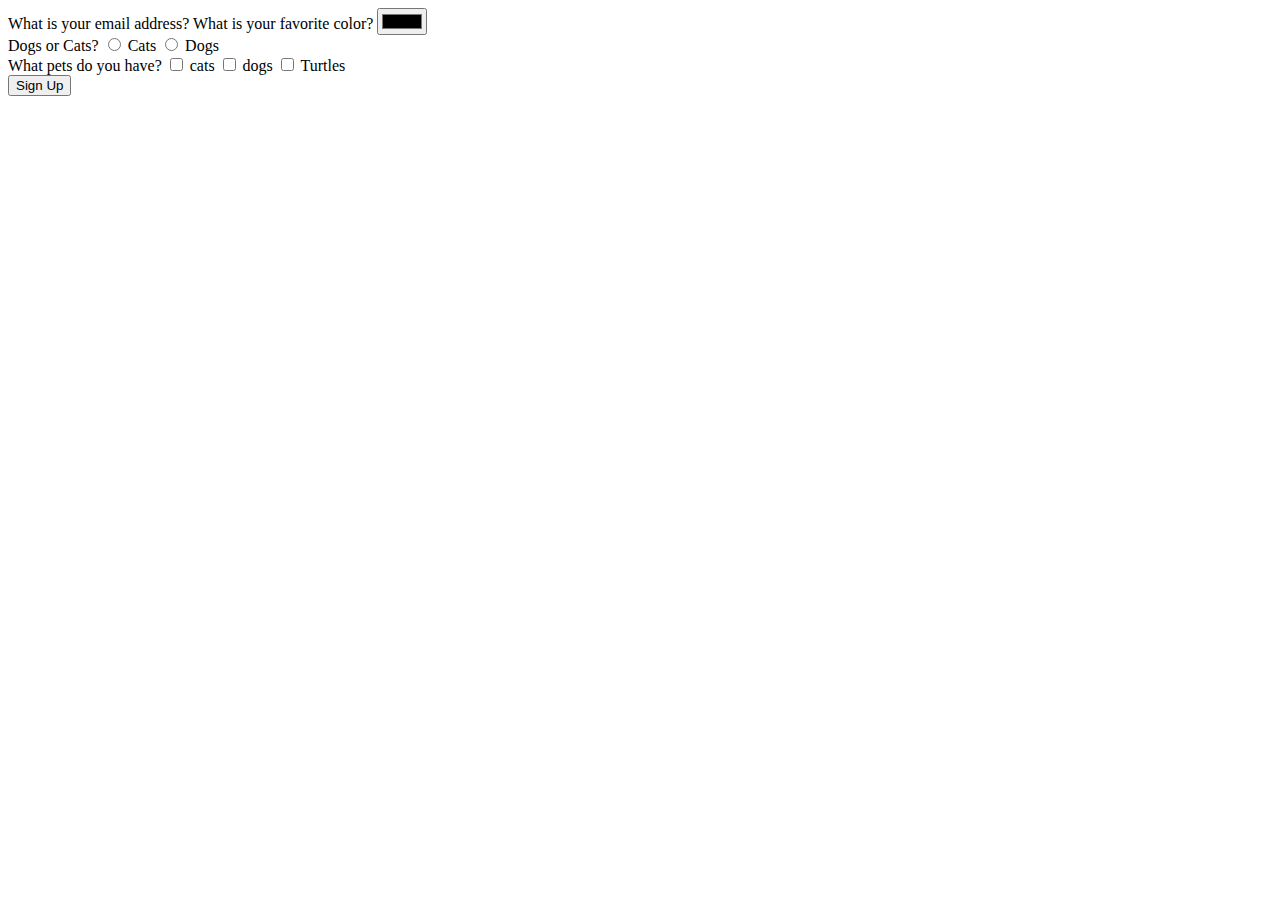
<file: index.html>
<!DOCTYPE html>
<html lang="en">
  <head>
    <meta charset="UTF-8" />
    <meta name="viewport" content="width=device-width, initial-scale=1.0" />
    <title>HTML Inputs Practice</title>
  </head>
  <body>
    <form action="/submit">
      <label for="email">What is your email address?</label
      
      <input type="email" name="email" id="email" />
   
      <label for="color">What is your favorite color?</label>
      <input type="color" name="color" id="color" />
      <!--Radio Buttons-->
      <div>
        <label>Dogs or Cats?</label>
        <input type="radio" name="pet" id="cats" />
        <label for="cats">Cats</label>
        <input type="radio" name="pet" id="dogs" />
        <label for="dogs">Dogs</label>
      </div>

      <!--Checkbox-->
      <div>
        <label>What pets do you have?</label>
        <input type="checkbox" name="pet" id="cats" />
        <label for="cats">cats</label>
        <input type="checkbox" name="pet" id="dogs" />
        <label for="dogs">dogs</label>
        <input type="checkbox" name="pet" id="Turtles" />
        <label for="Turtles">Turtles</label>
      </div>

      <div><input type="submit" value="Sign Up" /></div>
    </form>
  </body>
</html>
</file>
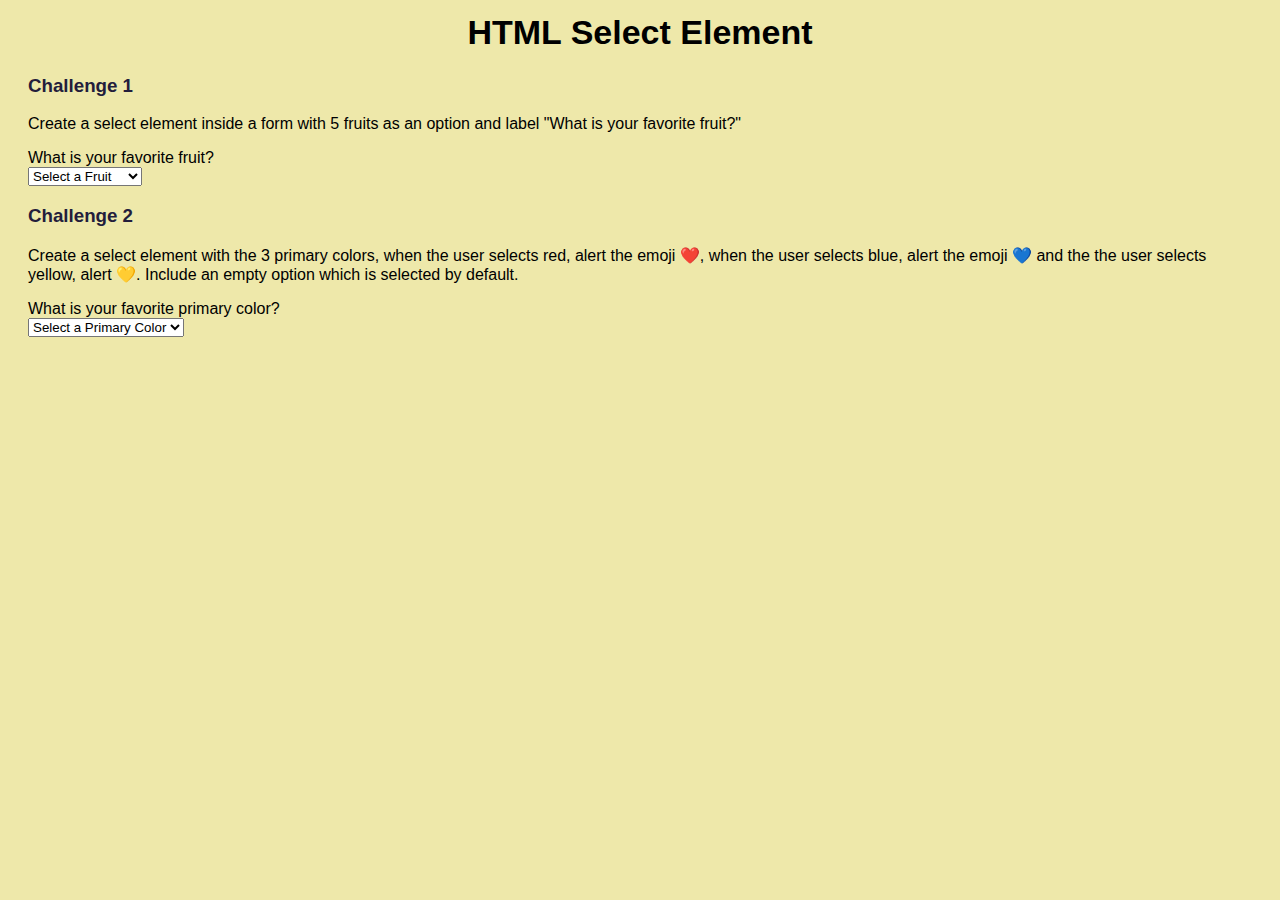
<file: Lesson 3 HTML Select Element/HomeWork/index.html>
<!DOCTYPE html>
<html lang="en">
  <head>
    <meta charset="UTF-8" />
    <meta name="viewport" content="width=device-width, initial-scale=1.0" />
    <link rel="stylesheet" href="./src/style.css" />
    <title>HTML Select Element / Challenge</title>
  </head>
  <body>
    <h1>HTML Select Element</h1>

    <h3>Challenge 1</h3>
    <p>
      Create a select element inside a form with 5 fruits as an option and label
      "What is your favorite fruit?"
    </p>
    <div>
      <label for="fruit">What is your favorite fruit?</label>
      <form action="/submit">
        <select name="" id="">
          <option value="">Select a Fruit</option>
          <option value="">🍓Strawberries</option>
          <option value="">🔵Blueberries</option>
          <option value="">🍍Pineapples</option>
          <option value="">⚫Blackberries</option>
          <option value="">🍌Bananas</option>
        </select>
      </form>
    </div>

    <h3>Challenge 2</h3>
    <p>
      Create a select element with the 3 primary colors, when the user selects
      red, alert the emoji ❤️, when the user selects blue, alert the emoji 💙
      and the the user selects yellow, alert 💛. Include an empty option which
      is selected by default.
    </p>
    <div>
      <form action="/submit">
        <label for="colors">What is your favorite primary color?</label>
        <div><select name="color" id="fruitSelection">
          <option value="">Select a Primary Color</option>
          <option value="red">Red</option>
          <option value="blue">Blue</option>
          <option value="yellow">Yellow</option>
        </select>
      </form></div>
    </div>

    <script src="src/index.js"></script>
  </body>
</html>
</file>
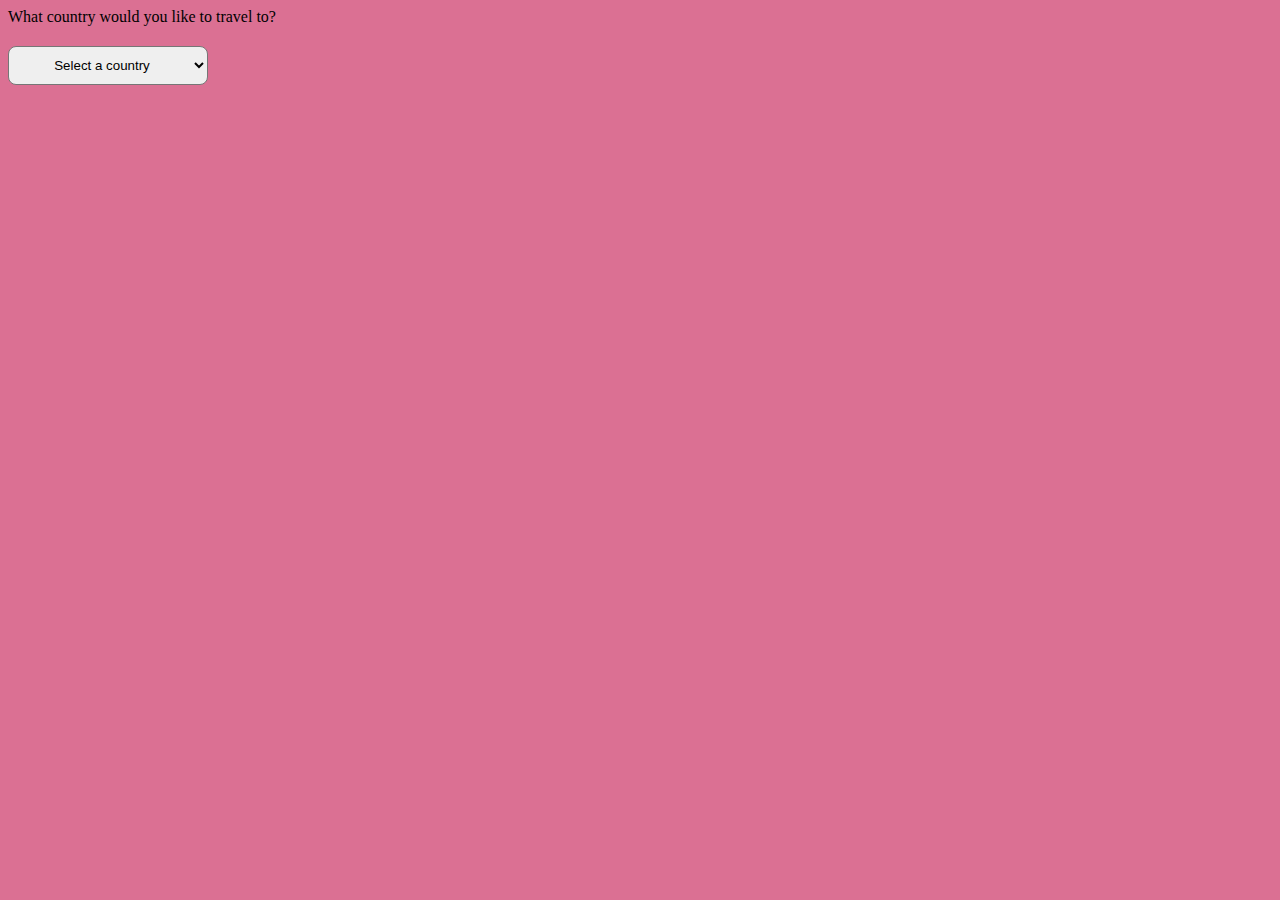
<file: Lesson 3 HTML Select Element/HTML Select Element/index.html>
<!DOCTYPE html>
<html lang="en">
  <head>
    <meta charset="UTF-8" />
    <meta name="viewport" content="width=device-width, initial-scale=1.0" />
    <link rel="stylesheet" href="./src/style.css" />
    <title>HTML Select Elements</title>
  </head>
  <body>
    <form action="/submit">
      <label for="countries">What country would you like to travel to?</label>
      <select name="country" id="countries">
        <option value="">Select a country</option>
        <option value="france">France</option>
        <option value="united-states">United States</option>
        <option value="italy">Italy</option>
        <option value="brazil">Brazil</option>
        <option value="Japan">Japan</option>
      </select>
    </form>
    <script src="./src/index.js"></script>
  </body>
</html>
</file>
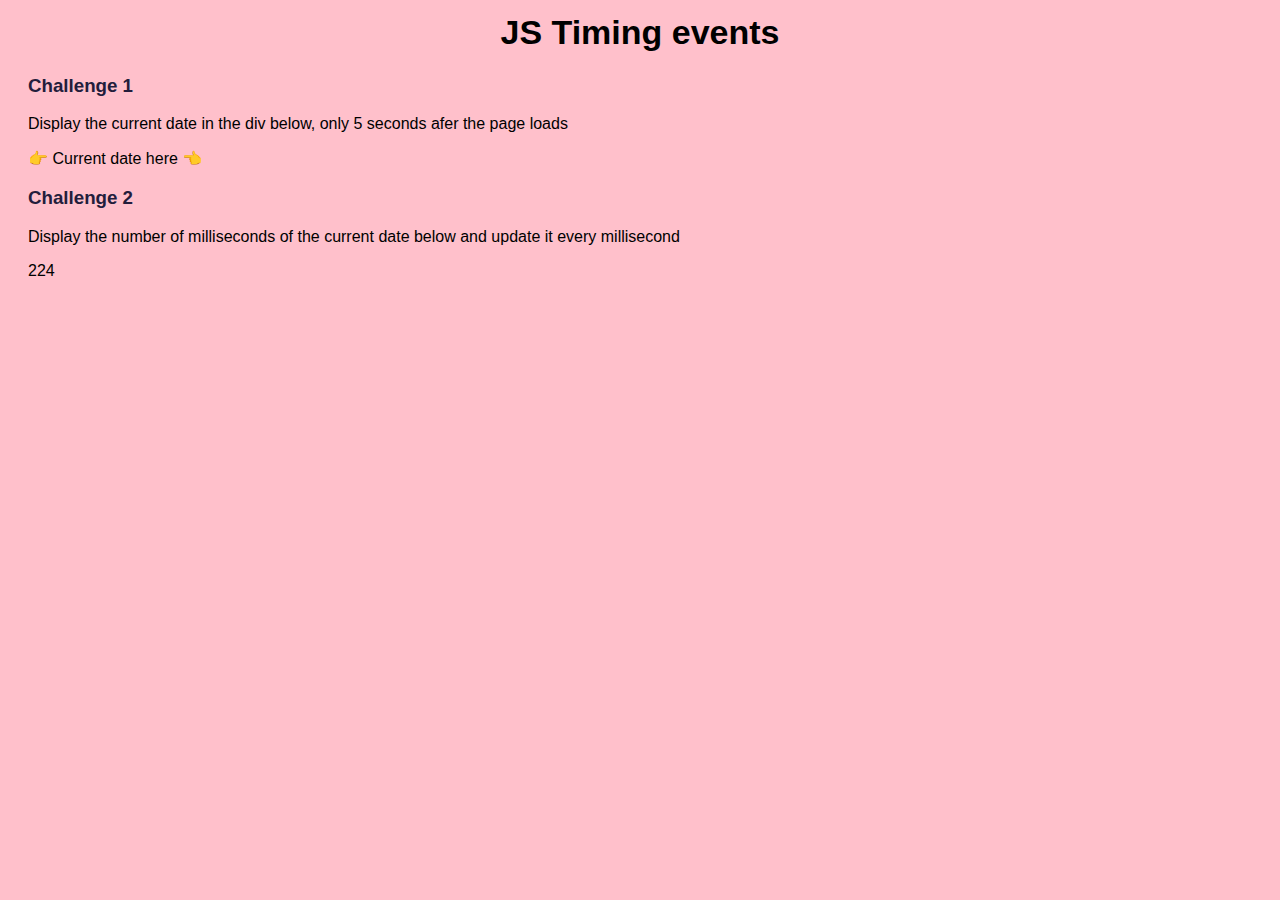
<file: Lesson 4 JS Timing Events/Homework/index.html>
<!DOCTYPE html>
<html lang="en">
  <head>
    <meta charset="UTF-8" />
    <meta name="viewport" content="width=device-width, initial-scale=1.0" />
    <link rel="stylesheet" href="./src/style.css" />
    <title>Js Timing Events Challenge</title>
  </head>
  <body>
    <h1>JS Timing events</h1>

    <h3>Challenge 1</h3>
    <p>
      Display the current date in the div below, only 5 seconds afer the page
      loads
    </p>
    <div id="date">👉 Current date here 👈</div>

    <h3>Challenge 2</h3>
    <p>
      Display the number of milliseconds of the current date below and update it
      every millisecond
    </p>
    <div id="milliseconds">👉 Current milliseconds here 👈</div>
    <script src="./src/index.js"></script>
  </body>
</html>
</file>
<file: Lesson 3 HTML Select Element/HomeWork/src/style.css>
body {
  background-color: palegoldenrod;
  font-family: sans-serif;
  padding: 0 20px;
}
h1 {
  text-align: center;
  font-weight: 900;
  margin: 0;
  font-size: 34px;
  line-height: 48px;
}

h1 h2,
h3 {
  color: #231d3c;
}
</file>
<file: Lesson 3 HTML Select Element/HTML Select Element/src/style.css>
body {
  background-color: palevioletred;
}

select {
  display: flex;
  align-items: center;
  padding: 10px 12px;
  border-radius: 8px;
  min-width: 200px;
  margin: 20px 0;
  text-align: center;
}
</file>
<file: Lesson 4 JS Timing Events/Homework/src/style.css>
body {
  font-family: sans-serif;
  padding: 0 20px;
  background-color: pink;
}

h1 {
  text-align: center;
  font-weight: 900;
  margin: 0;
  font-size: 34px;
  line-height: 48px;
}

h1 h2,
h3 {
  color: #231d3c;
}

.logo {
  display: block;
  margin: 30px auto;
  width: 150px;
}
</file>
